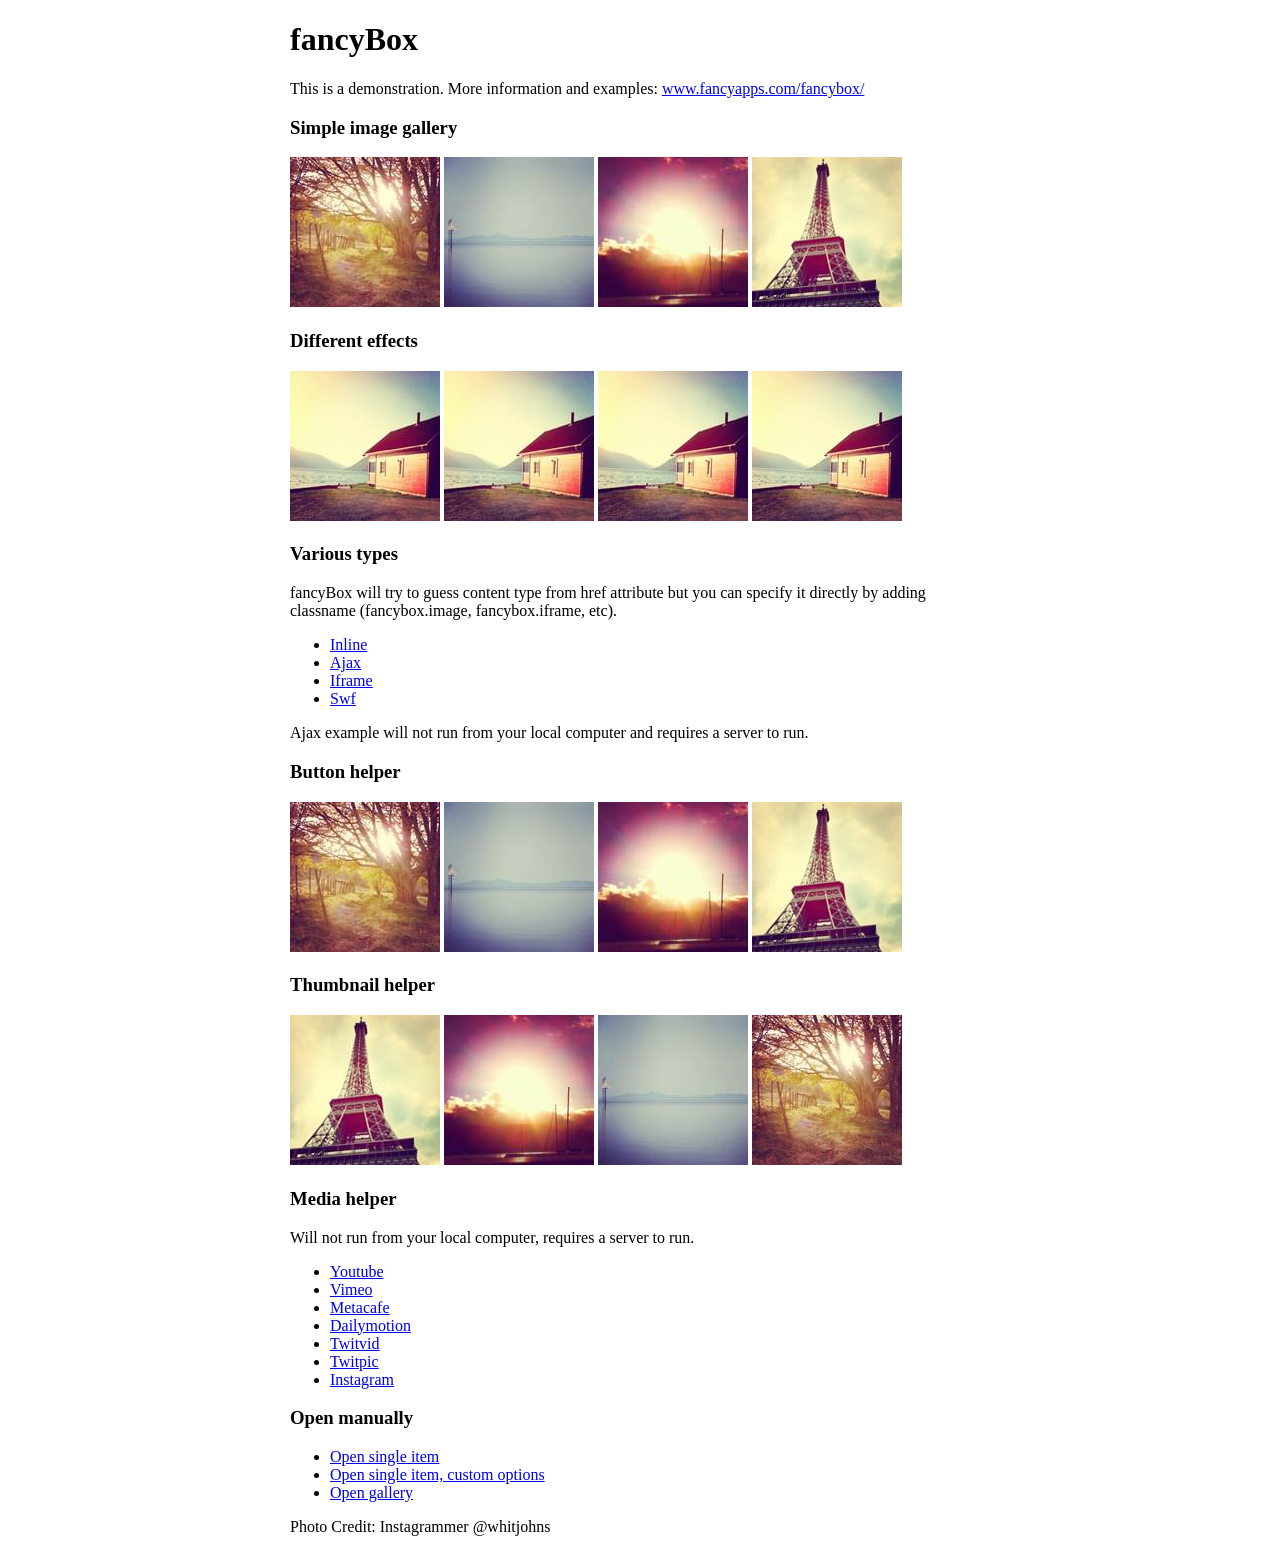
<file: Static/res/JavaScript/includes/fancyapps-fancyBox-18d1712/demo/index.html>
<!DOCTYPE html>
<html>
<head>
	<title>fancyBox - Fancy jQuery Lightbox Alternative | Demonstration</title>
	<meta http-equiv="Content-Type" content="text/html; charset=UTF-8" />

	<!-- Add jQuery library -->
	<script type="text/javascript" src="../lib/jquery-1.10.1.min.js"></script>

	<!-- Add mousewheel plugin (this is optional) -->
	<script type="text/javascript" src="../lib/jquery.mousewheel-3.0.6.pack.js"></script>

	<!-- Add fancyBox main JS and CSS files -->
	<script type="text/javascript" src="../source/jquery.fancybox.js?v=2.1.5"></script>
	<link rel="stylesheet" type="text/css" href="../source/jquery.fancybox.css?v=2.1.5" media="screen" />

	<!-- Add Button helper (this is optional) -->
	<link rel="stylesheet" type="text/css" href="../source/helpers/jquery.fancybox-buttons.css?v=1.0.5" />
	<script type="text/javascript" src="../source/helpers/jquery.fancybox-buttons.js?v=1.0.5"></script>

	<!-- Add Thumbnail helper (this is optional) -->
	<link rel="stylesheet" type="text/css" href="../source/helpers/jquery.fancybox-thumbs.css?v=1.0.7" />
	<script type="text/javascript" src="../source/helpers/jquery.fancybox-thumbs.js?v=1.0.7"></script>

	<!-- Add Media helper (this is optional) -->
	<script type="text/javascript" src="../source/helpers/jquery.fancybox-media.js?v=1.0.6"></script>

	<script type="text/javascript">
		$(document).ready(function() {
			/*
			 *  Simple image gallery. Uses default settings
			 */

			$('.fancybox').fancybox();

			/*
			 *  Different effects
			 */

			// Change title type, overlay closing speed
			$(".fancybox-effects-a").fancybox({
				helpers: {
					title : {
						type : 'outside'
					},
					overlay : {
						speedOut : 0
					}
				}
			});

			// Disable opening and closing animations, change title type
			$(".fancybox-effects-b").fancybox({
				openEffect  : 'none',
				closeEffect	: 'none',

				helpers : {
					title : {
						type : 'over'
					}
				}
			});

			// Set custom style, close if clicked, change title type and overlay color
			$(".fancybox-effects-c").fancybox({
				wrapCSS    : 'fancybox-custom',
				closeClick : true,

				openEffect : 'none',

				helpers : {
					title : {
						type : 'inside'
					},
					overlay : {
						css : {
							'background' : 'rgba(238,238,238,0.85)'
						}
					}
				}
			});

			// Remove padding, set opening and closing animations, close if clicked and disable overlay
			$(".fancybox-effects-d").fancybox({
				padding: 0,

				openEffect : 'elastic',
				openSpeed  : 150,

				closeEffect : 'elastic',
				closeSpeed  : 150,

				closeClick : true,

				helpers : {
					overlay : null
				}
			});

			/*
			 *  Button helper. Disable animations, hide close button, change title type and content
			 */

			$('.fancybox-buttons').fancybox({
				openEffect  : 'none',
				closeEffect : 'none',

				prevEffect : 'none',
				nextEffect : 'none',

				closeBtn  : false,

				helpers : {
					title : {
						type : 'inside'
					},
					buttons	: {}
				},

				afterLoad : function() {
					this.title = 'Image ' + (this.index + 1) + ' of ' + this.group.length + (this.title ? ' - ' + this.title : '');
				}
			});


			/*
			 *  Thumbnail helper. Disable animations, hide close button, arrows and slide to next gallery item if clicked
			 */

			$('.fancybox-thumbs').fancybox({
				prevEffect : 'none',
				nextEffect : 'none',

				closeBtn  : false,
				arrows    : false,
				nextClick : true,

				helpers : {
					thumbs : {
						width  : 50,
						height : 50
					}
				}
			});

			/*
			 *  Media helper. Group items, disable animations, hide arrows, enable media and button helpers.
			*/
			$('.fancybox-media')
				.attr('rel', 'media-gallery')
				.fancybox({
					openEffect : 'none',
					closeEffect : 'none',
					prevEffect : 'none',
					nextEffect : 'none',

					arrows : false,
					helpers : {
						media : {},
						buttons : {}
					}
				});

			/*
			 *  Open manually
			 */

			$("#fancybox-manual-a").click(function() {
				$.fancybox.open('1_b.jpg');
			});

			$("#fancybox-manual-b").click(function() {
				$.fancybox.open({
					href : 'iframe.html',
					type : 'iframe',
					padding : 5
				});
			});

			$("#fancybox-manual-c").click(function() {
				$.fancybox.open([
					{
						href : '1_b.jpg',
						title : 'My title'
					}, {
						href : '2_b.jpg',
						title : '2nd title'
					}, {
						href : '3_b.jpg'
					}
				], {
					helpers : {
						thumbs : {
							width: 75,
							height: 50
						}
					}
				});
			});


		});
	</script>
	<style type="text/css">
		.fancybox-custom .fancybox-skin {
			box-shadow: 0 0 50px #222;
		}

		body {
			max-width: 700px;
			margin: 0 auto;
		}
	</style>
</head>
<body>
	<h1>fancyBox</h1>

	<p>This is a demonstration. More information and examples: <a href="http://fancyapps.com/fancybox/">www.fancyapps.com/fancybox/</a></p>

	<h3>Simple image gallery</h3>
	<p>
		<a class="fancybox" href="1_b.jpg" data-fancybox-group="gallery" title="Lorem ipsum dolor sit amet"><img src="1_s.jpg" alt="" /></a>

		<a class="fancybox" href="2_b.jpg" data-fancybox-group="gallery" title="Etiam quis mi eu elit temp"><img src="2_s.jpg" alt="" /></a>

		<a class="fancybox" href="3_b.jpg" data-fancybox-group="gallery" title="Cras neque mi, semper leon"><img src="3_s.jpg" alt="" /></a>

		<a class="fancybox" href="4_b.jpg" data-fancybox-group="gallery" title="Sed vel sapien vel sem uno"><img src="4_s.jpg" alt="" /></a>
	</p>

	<h3>Different effects</h3>
	<p>
		<a class="fancybox-effects-a" href="5_b.jpg" title="Lorem ipsum dolor sit amet, consectetur adipiscing elit"><img src="5_s.jpg" alt="" /></a>

		<a class="fancybox-effects-b" href="5_b.jpg" title="Lorem ipsum dolor sit amet, consectetur adipiscing elit"><img src="5_s.jpg" alt="" /></a>

		<a class="fancybox-effects-c" href="5_b.jpg" title="Lorem ipsum dolor sit amet, consectetur adipiscing elit"><img src="5_s.jpg" alt="" /></a>

		<a class="fancybox-effects-d" href="5_b.jpg" title="Lorem ipsum dolor sit amet, consectetur adipiscing elit"><img src="5_s.jpg" alt="" /></a>
	</p>

	<h3>Various types</h3>
	<p>
		fancyBox will try to guess content type from href attribute but you can specify it directly by adding classname (fancybox.image, fancybox.iframe, etc).
	</p>
	<ul>
		<li><a class="fancybox" href="#inline1" title="Lorem ipsum dolor sit amet">Inline</a></li>
		<li><a class="fancybox fancybox.ajax" href="ajax.txt">Ajax</a></li>
		<li><a class="fancybox fancybox.iframe" href="iframe.html">Iframe</a></li>
		<li><a class="fancybox" href="http://www.adobe.com/jp/events/cs3_web_edition_tour/swfs/perform.swf">Swf</a></li>
	</ul>

	<div id="inline1" style="width:400px;display: none;">
		<h3>Etiam quis mi eu elit</h3>
		<p>
			Lorem ipsum dolor sit amet, consectetur adipiscing elit. Etiam quis mi eu elit tempor facilisis id et neque. Nulla sit amet sem sapien. Vestibulum imperdiet porta ante ac ornare. Nulla et lorem eu nibh adipiscing ultricies nec at lacus. Cras laoreet ultricies sem, at blandit mi eleifend aliquam. Nunc enim ipsum, vehicula non pretium varius, cursus ac tortor. Vivamus fringilla congue laoreet. Quisque ultrices sodales orci, quis rhoncus justo auctor in. Phasellus dui eros, bibendum eu feugiat ornare, faucibus eu mi. Nunc aliquet tempus sem, id aliquam diam varius ac. Maecenas nisl nunc, molestie vitae eleifend vel, iaculis sed magna. Aenean tempus lacus vitae orci posuere porttitor eget non felis. Donec lectus elit, aliquam nec eleifend sit amet, vestibulum sed nunc.
		</p>
	</div>

	<p>
		Ajax example will not run from your local computer and requires a server to run.
	</p>

	<h3>Button helper</h3>
	<p>
		<a class="fancybox-buttons" data-fancybox-group="button" href="1_b.jpg"><img src="1_s.jpg" alt="" /></a>

		<a class="fancybox-buttons" data-fancybox-group="button" href="2_b.jpg"><img src="2_s.jpg" alt="" /></a>

		<a class="fancybox-buttons" data-fancybox-group="button" href="3_b.jpg"><img src="3_s.jpg" alt="" /></a>

		<a class="fancybox-buttons" data-fancybox-group="button" href="4_b.jpg"><img src="4_s.jpg" alt="" /></a>
	</p>

	<h3>Thumbnail helper</h3>
	<p>
		<a class="fancybox-thumbs" data-fancybox-group="thumb" href="4_b.jpg"><img src="4_s.jpg" alt="" /></a>

		<a class="fancybox-thumbs" data-fancybox-group="thumb" href="3_b.jpg"><img src="3_s.jpg" alt="" /></a>

		<a class="fancybox-thumbs" data-fancybox-group="thumb" href="2_b.jpg"><img src="2_s.jpg" alt="" /></a>

		<a class="fancybox-thumbs" data-fancybox-group="thumb" href="1_b.jpg"><img src="1_s.jpg" alt="" /></a>
	</p>

	<h3>Media helper</h3>
	<p>
		Will not run from your local computer, requires a server to run.
	</p>

	<ul>
		<li><a class="fancybox-media" href="http://www.youtube.com/watch?v=opj24KnzrWo">Youtube</a></li>
		<li><a class="fancybox-media" href="http://vimeo.com/47480346">Vimeo</a></li>
		<li><a class="fancybox-media" href="http://www.metacafe.com/watch/7635964/">Metacafe</a></li>
		<li><a class="fancybox-media" href="http://www.dailymotion.com/video/xoeylt_electric-guest-this-head-i-hold_music">Dailymotion</a></li>
		<li><a class="fancybox-media" href="http://twitvid.com/QY7MD">Twitvid</a></li>
		<li><a class="fancybox-media" href="http://twitpic.com/7p93st">Twitpic</a></li>
		<li><a class="fancybox-media" href="http://instagr.am/p/IejkuUGxQn">Instagram</a></li>
	</ul>

	<h3>Open manually</h3>
	<ul>
		<li><a id="fancybox-manual-a" href="javascript:;">Open single item</a></li>
		<li><a id="fancybox-manual-b" href="javascript:;">Open single item, custom options</a></li>
		<li><a id="fancybox-manual-c" href="javascript:;">Open gallery</a></li>
	</ul>

	<p>
		Photo Credit: Instagrammer @whitjohns
	</p>
</body>
</html>
</file>
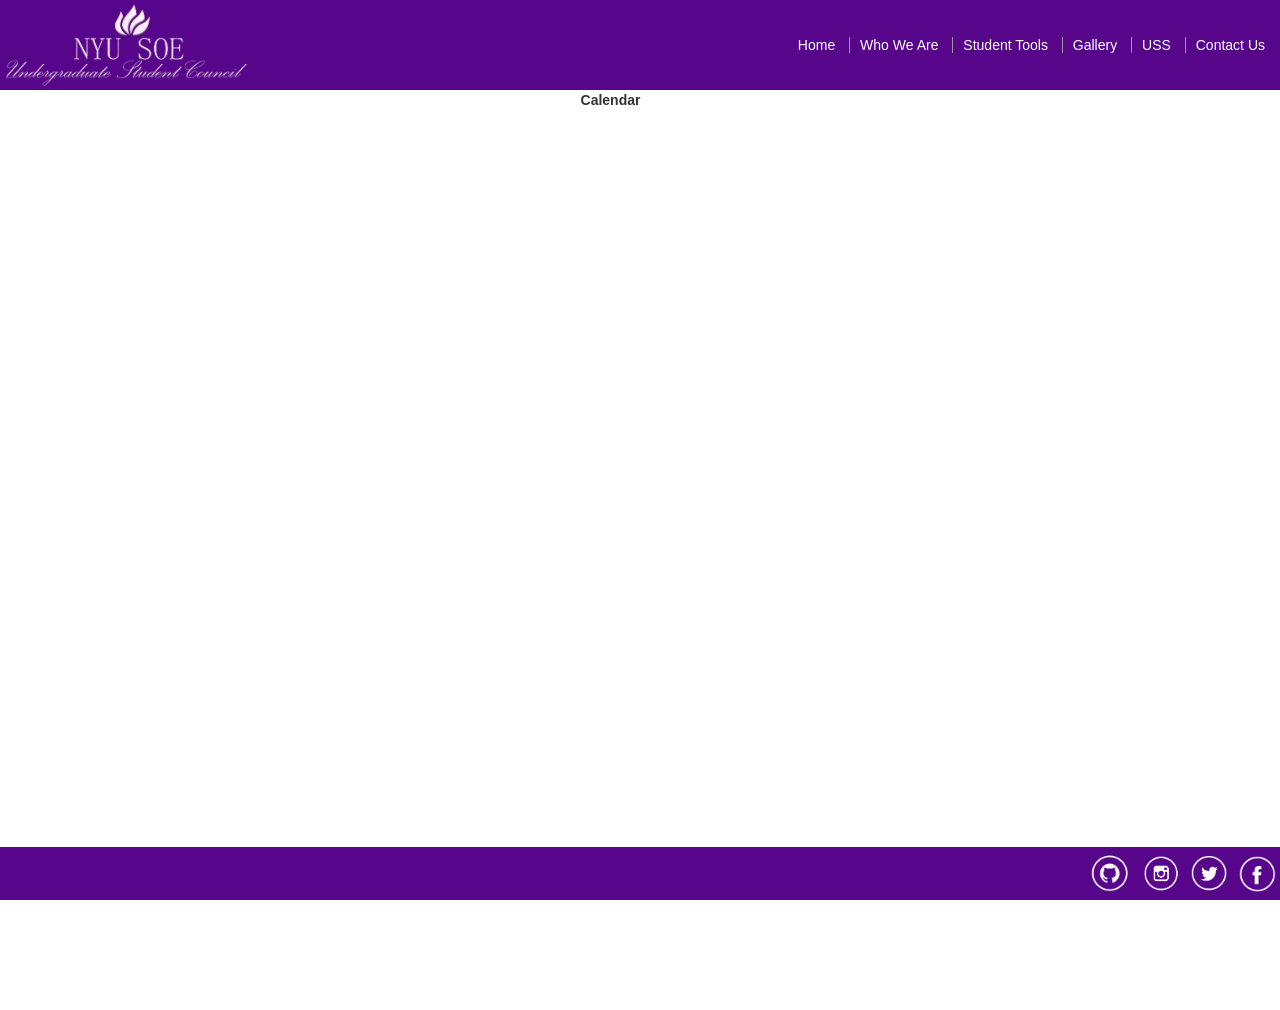
<file: Static/public/calendar.html>
<!Doctype html>
<html lang="en">
	<head>
	<title>Student Council | Home </title>
	<meta charset="utf-8">
	<meta name="viewport" content="width=device-width, initial-scale=1">
    <meta name="description" content="" id="metaD">
    <meta name="author" content="">
    <!--Up to 95 characters-->
    <meta property="og:title" cotnent="">
    <!--website, blog, or article-->
    <meta property="og:type" content="">
    <!--Square image-->
    <meta property="og:image" content="">
    <meta property="og:url" content="">
    <!--297 characters-->
    <meta property="og:description" content="">
    <meta content="text/html;charset=utf-8" http-equiv="Content-Type">
    <meta name="theme-color" content="#">
	<link href="css/index.css" rel="stylesheet">
	 <link href="css/calendarapp.css" rel="stylesheet"> 
	<link href="css/app.css" rel="stylesheet" type="text/css">
	<link rel="stylesheet" href="https://maxcdn.bootstrapcdn.com/bootstrap/3.3.5/css/bootstrap.min.css">
	<script src="https://ajax.googleapis.com/ajax/libs/jquery/1.11.3/jquery.min.js"></script>
	<script src="https://maxcdn.bootstrapcdn.com/bootstrap/3.3.5/js/bootstrap.min.js"></script>
	</head>
	<body>
		<header>
			<nav>
				<a class="navLink" href="index.html">Home</a>
				<a class="navLink" href="who.html">Who We Are</a>
				<a class="navLink" href="">Student Tools</a>
				<a class="navLink" href="gallery.html">Gallery</a>
				<a class="navLink" href="">USS</a>
				<a class="navLink" href="contact.html">Contact Us</a>
			</nav>
		</header>
		<div class="wrapper">
			 <div id="calendar" align="center">
                    <div>
                        <strong> Calendar &nbsp;</strong>
                        <br />
                    </div>
                    <iframe src="https://orgsync.com/89838/calendar/iframe" style="border: 0" height="850px" width="1000px" scrolling="no">
                    </iframe>
                </div>
		</div>
		<footer>
			<nav>
				<a href="https://github.com/NYUSOE/nyusoe.github.io" target="_blank"><img class="social" src="../res/img/Github.png"/></a>
                <a href="https://www.instagram.com/nyusoesc/" target="_blank"><img class="social" src="../res/img/Instagram.png"/></a>
                <a href="https://twitter.com/NYUsoENGsc" target="_blank"><img class="social" src="../res/img/Twitter.png"/></a>
                <a href="https://www.facebook.com/NYUPolyStudentCouncil/?fref=ts" target="_blank"><img class="social" src="../res/img/Facebook.png"/></a>
			</nav>
		</footer>

	</body>
</html>
</file>
<file: Static/public/css/index.css>
/*
* GLOBAL
*/
/*
* Variables for index page
*/
.wrapper {
  width: 96vw;
  padding: 0 2vw;
  padding-bottom: 5vh;
  margin: 0; }

body {
  font-family: "Open Sans", sans-serif;
  font-size: 100%;
  background-color: #edeff0;
  color: #222;
  line-height: 150%;
  margin: 0;
  padding: 0; }

a {
  color: #000;
  weight: 600;
  text-decoration: none; }

.owl-carousel img {
  height: 400px;
  width: 100vw; }

.info-wrapper {
  float: left;
  height: 300px;
  width: 100%;
  margin-bottom: 20px; }
  .info-wrapper #news {
    width: 50%;
    height: 300px;
    float: left;
    border-right: 1px solid #979797; }
  .info-wrapper #events {
    float: left;
    width: 49%;
    height: 300px; }
    .info-wrapper #events p {
      margin-left: 20px; }
  .info-wrapper h4 {
    text-align: center;
    text-decoration: underline; }

#slider .item img {
  display: block;
  width: 100%; }

.fancybox-nav {
  display:none;
}

/*# sourceMappingURL=index.css.map */
</file>
<file: Static/public/css/calendarapp.css>
/*
* GLOBAL
*/
.wrapper {
  width: 96vw;
  padding: 0 2vw;
  padding-bottom: 5vh;
  margin: 0; }

body {
  font-family: "Open Sans", sans-serif;
  font-size: 100%;
  background-color: #edeff0;
  color: #222;
  line-height: 150%;
  margin: 0;
  padding: 0; }

a {
  color: #000;
  weight: 600;
  text-decoration: none; }

header {
  width: 100vw;
  padding: 0;
  height: 10vh;
  background-color: #57068C;
  background-image: url("../../res/img/POLYLOGO.png");
  background-repeat: no-repeat;
  background-size: contain; }
  header nav {
    float: right;
    margin-right: 5px; }
    header nav .navLink {
      display: inline;
      vertical-align: middle;
      line-height: 10vh;
      color: white;
      padding: 0 10px; }
    header nav .navLink ~ .navLink {
      border-left: 1px solid #979797; }
    header nav .navLink:hover {
      opacity: rgba(255, 255, 255, 0.7); }

footer {
  width: 100vw;
  padding: 0;
  bottom: 0;
  margin-top: -10vh;
  clear: both;
  background-color: #57068C;
  line-height: 4vh;
  position: fixed;
  display: table;
  width: 100%; }
  footer nav {
    float: right;
    padding-top: .5vh;
    padding-bottom: .5vh;
    bottom: 0; }
    footer nav .social {
      height: 44px;
      vertical-align: middle; }

/*# sourceMappingURL=app.css.map */
</file>
<file: Static/public/css/app.css>
/*
* GLOBAL
*/
.wrapper {
  width: 96vw;
  padding: 0 2vw;
  padding-bottom: 5vh;
  margin: 0; }

body {
  font-family: "Open Sans", sans-serif;
  font-size: 100%;
  background-color: #edeff0;
  color: #222;
  line-height: 150%;
  margin: 0;
  padding: 0; }

a {
  color: #000;
  weight: 600;
  text-decoration: none; }

header {
  width: 100vw;
  padding: 0;
  height: 10vh;
  background-color: #57068C;
  background-image: url("../../res/img/POLYLOGO.png");
  background-repeat: no-repeat;
  background-size: contain; }
  header nav {
    float: right;
    margin-right: 5px; }
    header nav .navLink {
      display: inline;
      vertical-align: middle;
      line-height: 10vh;
      color: white;
      padding: 0 10px; }
    header nav .navLink ~ .navLink {
      border-left: 1px solid #979797; }
    header nav .navLink:hover {
      opacity: rgba(255, 255, 255, 0.7); }

footer {
  width: 100vw;
  padding: 0;
  bottom: 0;
  clear: both;
  background-color: #57068C;
  line-height: 4vh;
  display: table;
  /*position:absolute;*/
  width: 100%; }
  footer nav {
    float: right;
    padding-top: .5vh;
    padding-bottom: .5vh;
    bottom: 0; }
    footer nav .social {
      height: 44px;
      vertical-align: middle; }

/*# sourceMappingURL=app.css.map */
</file>
